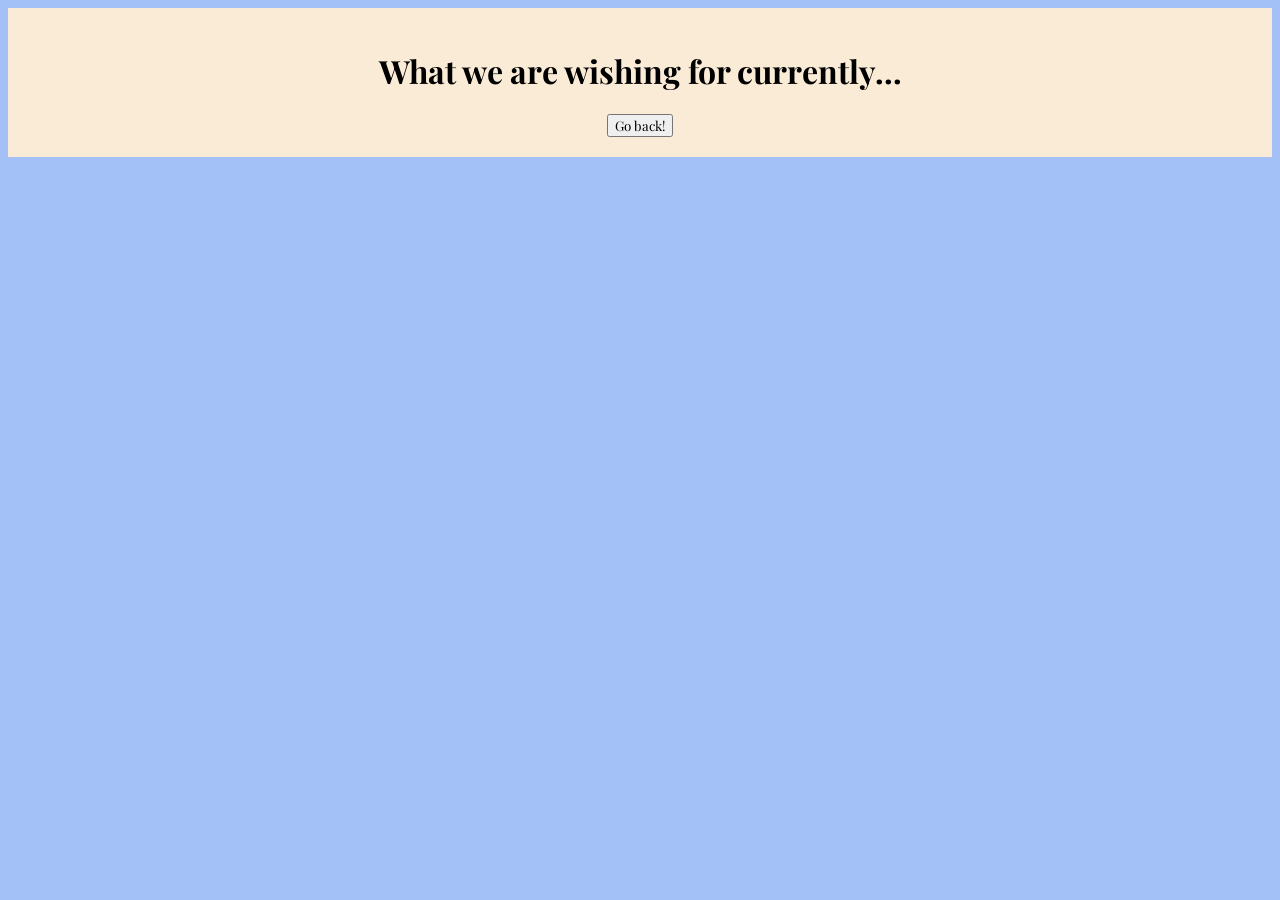
<file: client/wishes.html>
<!DOCTYPE html>
<html lang="en">
  <head>
    <meta charset="UTF-8" />
    <meta http-equiv="X-UA-Compatible" content="IE=edge" />
    <meta name="viewport" content="width=device-width, initial-scale=1.0" />
    <title>The Wishes</title>
    <script defer src="./assets/wishes.js"></script>
    <link rel="stylesheet" href="style.css" />
    <link rel="preconnect" href="https://fonts.googleapis.com" />
    <link rel="preconnect" href="https://fonts.gstatic.com" crossorigin />
    <link
      href="https://fonts.googleapis.com/css2?family=Playfair+Display&display=swap"
      rel="stylesheet"
    />
  </head>
  <body>
    <div class="intro">
      <h1>What we are wishing for currently...</h1>
      <ol id="wishList"></ol>
      <form>
        <input type="button" value="Go back!" onclick="history.back()" />
      </form>
    </div>
  </body>
</html>
</file>
<file: client/style.css>
* {
  font-family: "Playfair Display", serif;
}

body {
  background-color: rgb(164, 193, 247);
}

.intro {
  background-color: antiquewhite;
  padding: 20px;
  text-align: center;
  justify-content: center;
  align-items: flex-end;
}

.emoji {
  text-align: center;
  font-size: 50px;
}

a:hover {
  text-shadow: 3px;
  background-color: aliceblue;
}
</file>
